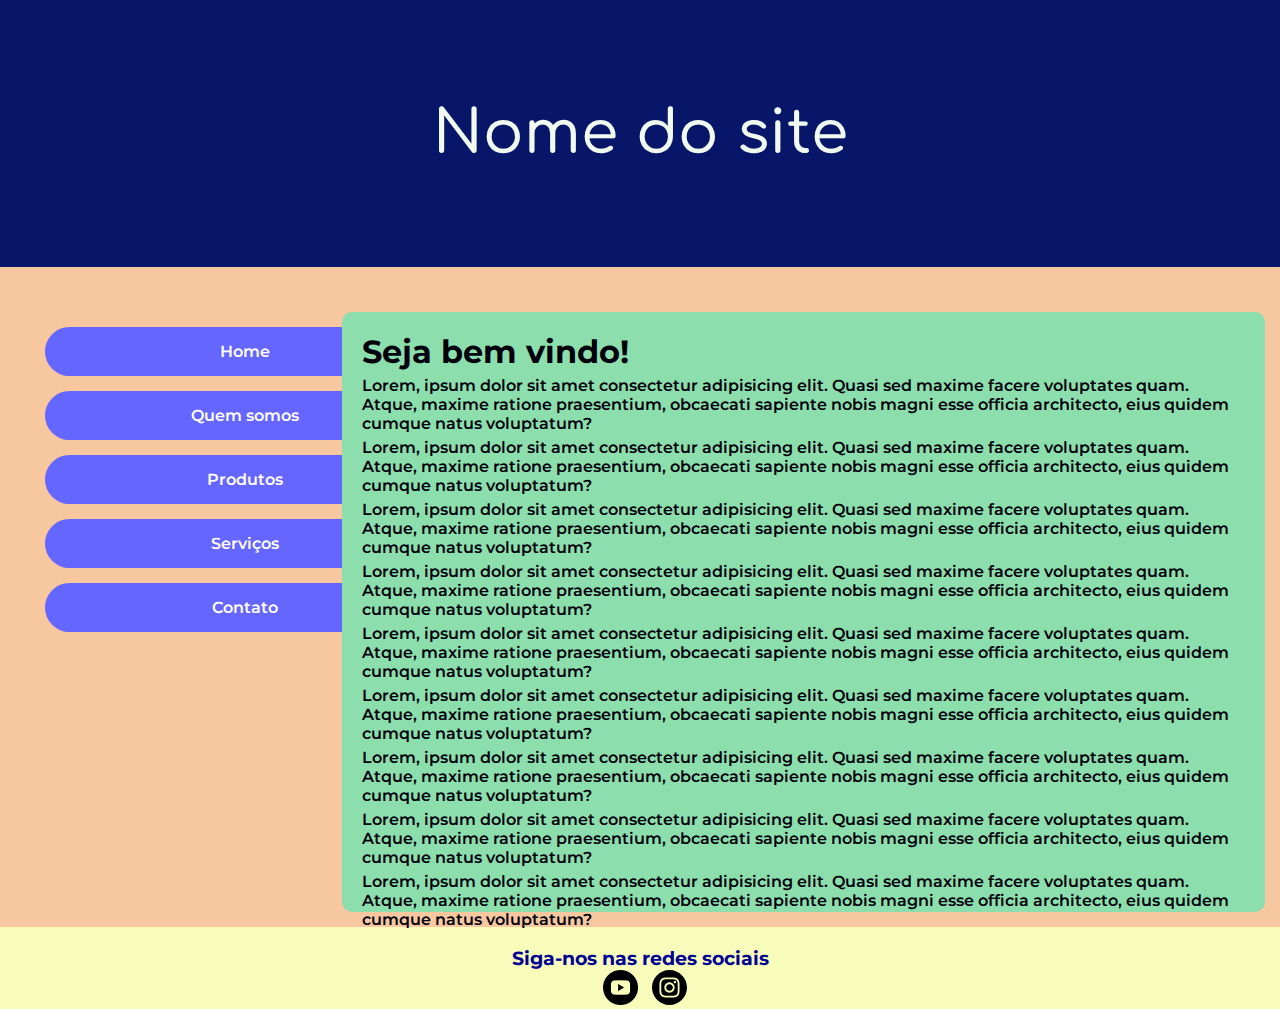
<file: index.html>
<!DOCTYPE html>
<html lang="en">
    <head>
        <meta charset="UTF-8">
        <meta http-equiv="X-UA-Compatible" content="IE=edge">
        <meta name="viewport" content="width=device-width, initial-scale=1.0">
        <title>Document</title>
        <link rel="stylesheet" href="CSS/style.css">
        <link rel="preconnect" href="https://fonts.gstatic.com">
        <link href="https://fonts.googleapis.com/css2?family=Comfortaa:wght@500&family=Montserrat:wght@200&display=swap" rel="stylesheet">

    </head>
    <body>
        
        <header class="header">
            <h1 class="name">Nome do site</h1>
        </header>

        <section class="container">
            <nav class="nav-bar">
                <ul>
                    <li>
                        <a href="index.html" class="nav-links">
                            Home
                        </a>
                    </li>
                    
                    <li>
                        <a href="quem-somos.html" class="nav-links">
                            Quem somos
                        </a>
                    </li>
                    
                    <li>
                        <a href="produtos.html" class="nav-links">
                            Produtos
                        </a>
                    </li>
                    
                    <li>
                        <a href="serviços.html" class="nav-links">
                            Serviços
                        </a>
                    </li>

                    <li>
                        <a href="contato.html" class="nav-links">
                            Contato
                        </a>
                    </li>
                </ul>
            </nav>

            <article class="content">
                <h1>Seja bem vindo!</h1>
                <p>
                    Lorem, ipsum dolor sit amet consectetur adipisicing elit. Quasi sed maxime facere voluptates quam. Atque, maxime ratione praesentium, obcaecati sapiente nobis magni esse officia architecto, eius quidem cumque natus voluptatum?
                </p>
                
                <p>
                    Lorem, ipsum dolor sit amet consectetur adipisicing elit. Quasi sed maxime facere voluptates quam. Atque, maxime ratione praesentium, obcaecati sapiente nobis magni esse officia architecto, eius quidem cumque natus voluptatum?
                </p>
                
                <p>
                    Lorem, ipsum dolor sit amet consectetur adipisicing elit. Quasi sed maxime facere voluptates quam. Atque, maxime ratione praesentium, obcaecati sapiente nobis magni esse officia architecto, eius quidem cumque natus voluptatum?
                </p>
                
                <p>
                    Lorem, ipsum dolor sit amet consectetur adipisicing elit. Quasi sed maxime facere voluptates quam. Atque, maxime ratione praesentium, obcaecati sapiente nobis magni esse officia architecto, eius quidem cumque natus voluptatum?
                </p>

                <p>
                    Lorem, ipsum dolor sit amet consectetur adipisicing elit. Quasi sed maxime facere voluptates quam. Atque, maxime ratione praesentium, obcaecati sapiente nobis magni esse officia architecto, eius quidem cumque natus voluptatum?
                </p>

                <p>
                    Lorem, ipsum dolor sit amet consectetur adipisicing elit. Quasi sed maxime facere voluptates quam. Atque, maxime ratione praesentium, obcaecati sapiente nobis magni esse officia architecto, eius quidem cumque natus voluptatum?
                </p>

                <p>
                    Lorem, ipsum dolor sit amet consectetur adipisicing elit. Quasi sed maxime facere voluptates quam. Atque, maxime ratione praesentium, obcaecati sapiente nobis magni esse officia architecto, eius quidem cumque natus voluptatum?
                </p>

                <p>
                    Lorem, ipsum dolor sit amet consectetur adipisicing elit. Quasi sed maxime facere voluptates quam. Atque, maxime ratione praesentium, obcaecati sapiente nobis magni esse officia architecto, eius quidem cumque natus voluptatum?
                </p>

                <p>
                    Lorem, ipsum dolor sit amet consectetur adipisicing elit. Quasi sed maxime facere voluptates quam. Atque, maxime ratione praesentium, obcaecati sapiente nobis magni esse officia architecto, eius quidem cumque natus voluptatum?
                </p>
            </article>
        </section>


        <footer class="footer">
            <h3 class="footer-text">Siga-nos nas redes sociais</h3>
            <a href="https://www.youtube.com"><img src="IMG/youtube.png" alt="youtube" class="footer-img"></a>
            <a href="https://www.instagram.com/?hl=pt-br"><img src="IMG/insta.svg"          alt="instagram" class="footer-img"></a>
        </footer>
    </body>
</html>
</file>
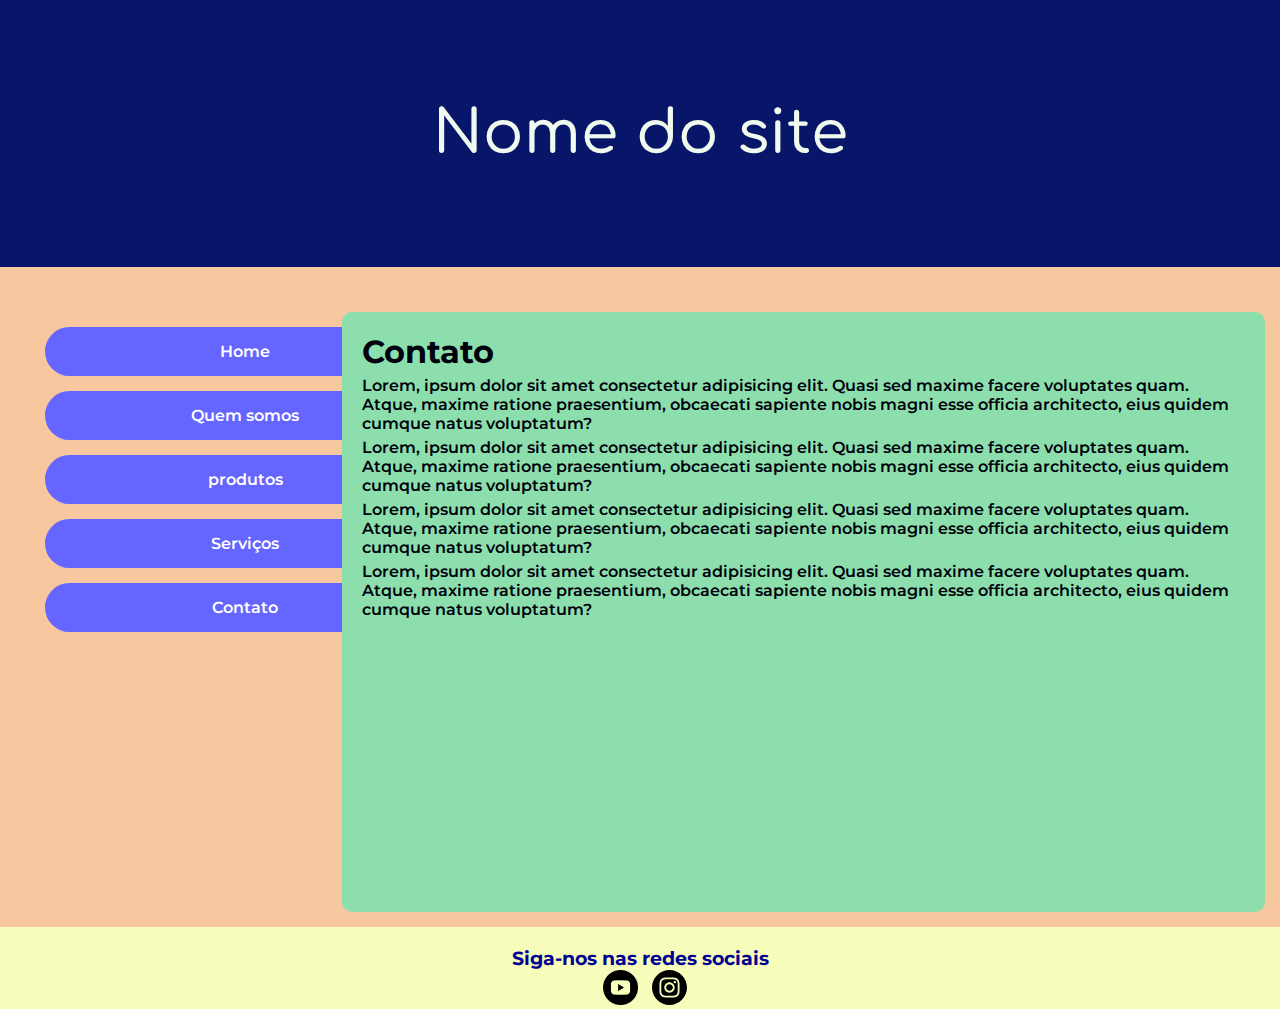
<file: contato.html>
<!DOCTYPE html>
<html lang="en">
    <head>
        <meta charset="UTF-8">
        <meta http-equiv="X-UA-Compatible" content="IE=edge">
        <meta name="viewport" content="width=device-width, initial-scale=1.0">
        <title>Document</title>
        <link rel="stylesheet" href="CSS/style.css">
        <link rel="preconnect" href="https://fonts.gstatic.com">
        <link href="https://fonts.googleapis.com/css2?family=Comfortaa:wght@500&family=Montserrat:wght@200&display=swap" rel="stylesheet">

    </head>
    <body>
        
        <header class="header">
            <h1 class="name">Nome do site</h1>
        </header>

        <section class="container">
            <nav class="nav-bar">
                <ul>
                    <li>
                        <a href="index.html" class="nav-links">Home</a>
                    </li>
                    
                    <li>
                        <a href="quem-somos.html" class="nav-links">Quem somos</a>
                    </li>
                    
                    <li>
                        <a href="produtos.html" class="nav-links">produtos</a>
                    </li>
                    
                    <li>
                        <a href="serviços.html" class="nav-links">Serviços</a>
                    </li>

                    <li>
                        <a href="contato.html" class="nav-links">Contato</a>
                    </li>
                </ul>
            </nav>

            <article class="content">
                <h1>Contato</h1>
                <p>
                    Lorem, ipsum dolor sit amet consectetur adipisicing elit. Quasi sed maxime facere voluptates quam. Atque, maxime ratione praesentium, obcaecati sapiente nobis magni esse officia architecto, eius quidem cumque natus voluptatum?
                </p>
                
                <p>
                    Lorem, ipsum dolor sit amet consectetur adipisicing elit. Quasi sed maxime facere voluptates quam. Atque, maxime ratione praesentium, obcaecati sapiente nobis magni esse officia architecto, eius quidem cumque natus voluptatum?
                </p>
                
                <p>
                    Lorem, ipsum dolor sit amet consectetur adipisicing elit. Quasi sed maxime facere voluptates quam. Atque, maxime ratione praesentium, obcaecati sapiente nobis magni esse officia architecto, eius quidem cumque natus voluptatum?
                </p>
                
                <p>
                    Lorem, ipsum dolor sit amet consectetur adipisicing elit. Quasi sed maxime facere voluptates quam. Atque, maxime ratione praesentium, obcaecati sapiente nobis magni esse officia architecto, eius quidem cumque natus voluptatum?
                </p>

            </article>
        </section>


        <footer class="footer">
            <h3 class="footer-text">Siga-nos nas redes sociais</h3>
            <a href="https://www.youtube.com"><img src="IMG/youtube.png" alt="youtube" class="footer-img"></a>
            <a href="https://www.instagram.com/?hl=pt-br"><img src="IMG/insta.svg"          alt="instagram" class="footer-img"></a>
        </footer>
    </body>
</html>
</file>
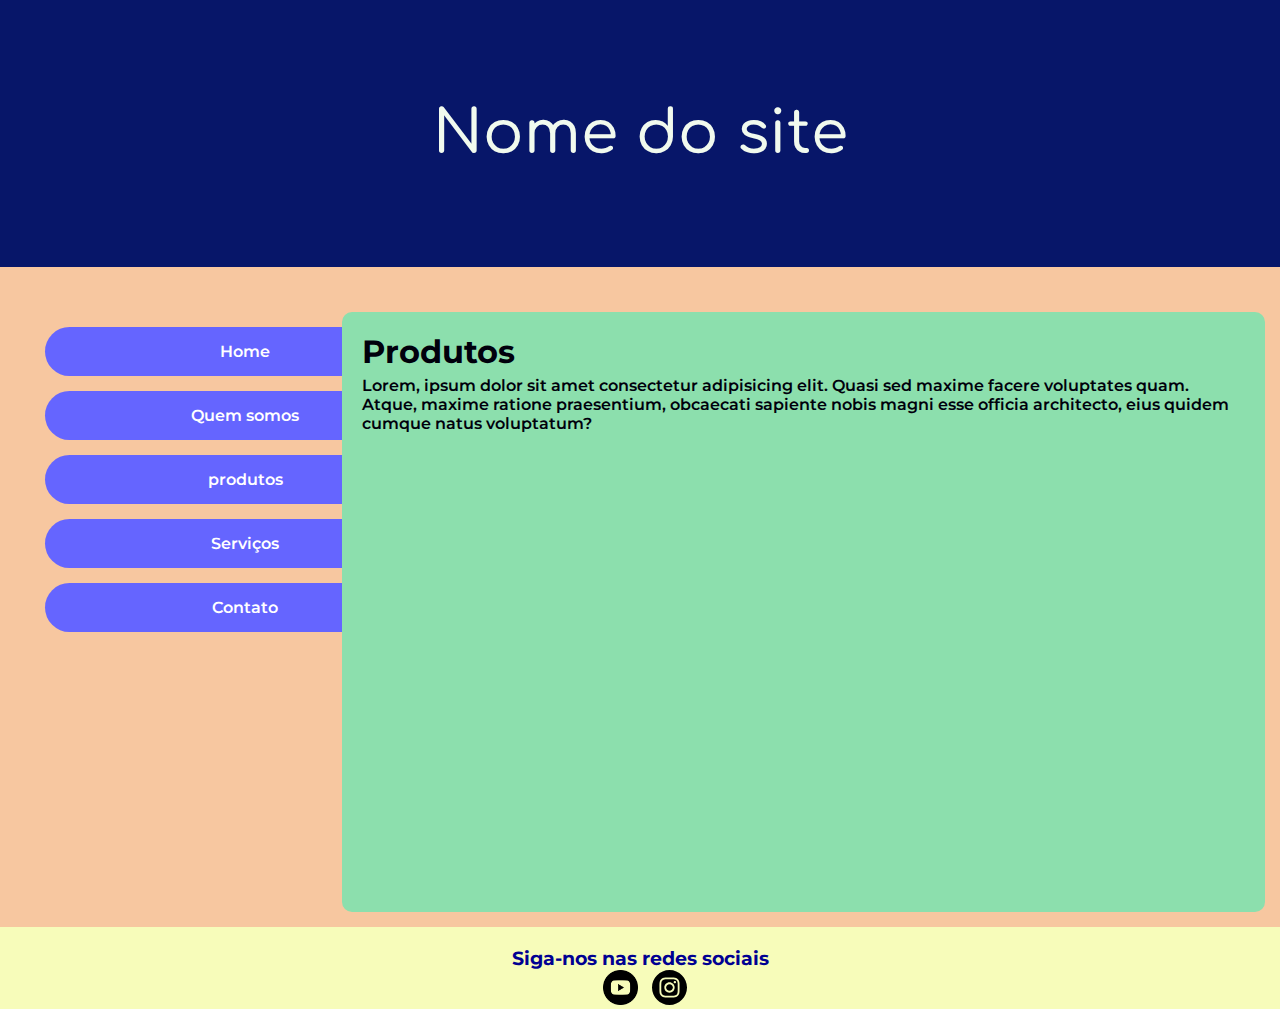
<file: produtos.html>
<!DOCTYPE html>
<html lang="en">
    <head>
        <meta charset="UTF-8">
        <meta http-equiv="X-UA-Compatible" content="IE=edge">
        <meta name="viewport" content="width=device-width, initial-scale=1.0">
        <title>Document</title>
        <link rel="stylesheet" href="CSS/style.css">
        <link rel="preconnect" href="https://fonts.gstatic.com">
        <link href="https://fonts.googleapis.com/css2?family=Comfortaa:wght@500&family=Montserrat:wght@200&display=swap" rel="stylesheet">

    </head>
    <body>
        
        <header class="header">
            <h1 class="name">Nome do site</h1>
        </header>

        <section class="container">
            <nav class="nav-bar">
                <ul>
                    <li>
                        <a href="index.html" class="nav-links">Home</a>
                    </li>
                    
                    <li>
                        <a href="quem-somos.html" class="nav-links">Quem somos</a>
                    </li>
                    
                    <li>
                        <a href="produtos.html" class="nav-links">produtos</a>
                    </li>
                    
                    <li>
                        <a href="serviços.html" class="nav-links">Serviços</a>
                    </li>

                    <li>
                        <a href="contato.html" class="nav-links">Contato</a>
                    </li>
                </ul>
            </nav>

            <article class="content">
                <h1>Produtos</h1>
                <p>
                    Lorem, ipsum dolor sit amet consectetur adipisicing elit. Quasi sed maxime facere voluptates quam. Atque, maxime ratione praesentium, obcaecati sapiente nobis magni esse officia architecto, eius quidem cumque natus voluptatum?
                </p>
                
                <iframe width="560" height="315" src="https://www.youtube.com/embed/C0UltoW_Gys" title="YouTube video player" frameborder="0" allow="accelerometer; autoplay; clipboard-write; encrypted-media; gyroscope; picture-in-picture" allowfullscreen></iframe>

            </article>
        </section>


        <footer class="footer">
            <h3 class="footer-text">Siga-nos nas redes sociais</h3>
            <a href="https://www.youtube.com"><img src="IMG/youtube.png" alt="youtube" class="footer-img"></a>
            <a href="https://www.instagram.com/?hl=pt-br"><img src="IMG/insta.svg"          alt="instagram" class="footer-img"></a>
        </footer>
    </body>
</html>
</file>
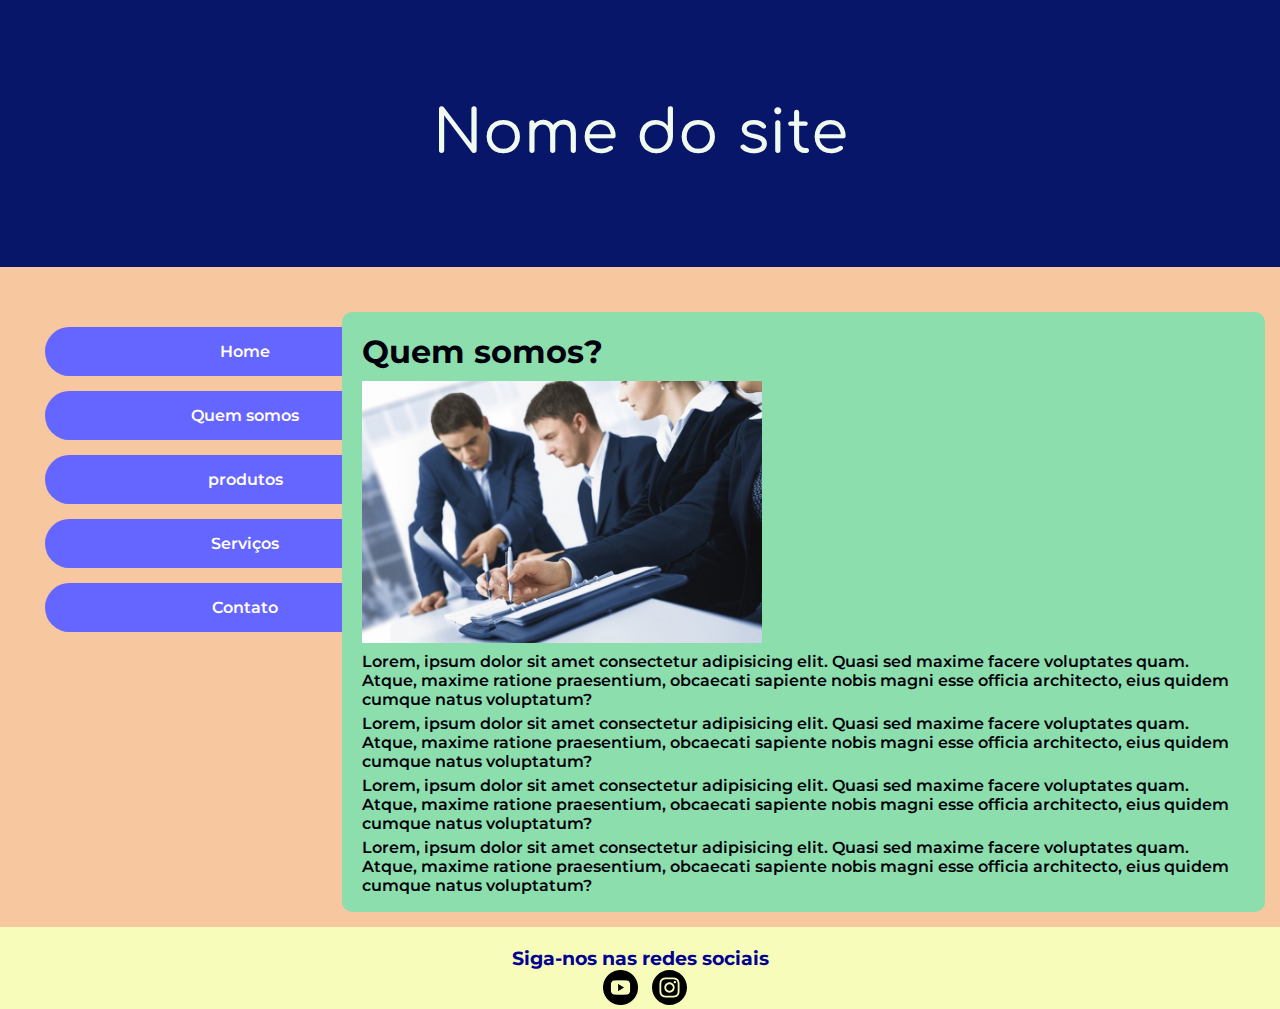
<file: quem-somos.html>
<!DOCTYPE html>
<html lang="en">
    <head>
        <meta charset="UTF-8">
        <meta http-equiv="X-UA-Compatible" content="IE=edge">
        <meta name="viewport" content="width=device-width, initial-scale=1.0">
        <title>Document</title>
        <link rel="stylesheet" href="CSS/style.css">
        <link rel="preconnect" href="https://fonts.gstatic.com">
        <link href="https://fonts.googleapis.com/css2?family=Comfortaa:wght@500&family=Montserrat:wght@200&display=swap" rel="stylesheet">

    </head>
    <body>
        
        <header class="header">
            <h1 class="name">Nome do site</h1>
        </header>

        <section class="container">
            <nav class="nav-bar">
                <ul>
                    <li>
                        <a href="index.html" class="nav-links">Home</a>
                    </li>
                    
                    <li>
                        <a href="quem-somos.html" class="nav-links">Quem somos</a>
                    </li>
                    
                    <li>
                        <a href="produtos.html" class="nav-links">produtos</a>
                    </li>
                    
                    <li>
                        <a href="serviços.html" class="nav-links">Serviços</a>
                    </li>

                    <li>
                        <a href="contato.html" class="nav-links">Contato</a>
                    </li>
                </ul>
            </nav>

            <article class="content">
                <h1 class="Title">Quem somos?</h1>

                    <img src="IMG/quemsomos.jpeg" alt="Quem somos?" class="quemsomos-img">


                <p class="text-quemsomos">
                    Lorem, ipsum dolor sit amet consectetur adipisicing elit. Quasi sed maxime facere voluptates quam. Atque, maxime ratione praesentium, obcaecati sapiente nobis magni esse officia architecto, eius quidem cumque natus voluptatum?
                </p>
                
                <p>
                    Lorem, ipsum dolor sit amet consectetur adipisicing elit. Quasi sed maxime facere voluptates quam. Atque, maxime ratione praesentium, obcaecati sapiente nobis magni esse officia architecto, eius quidem cumque natus voluptatum?
                </p>
                
                <p>
                    Lorem, ipsum dolor sit amet consectetur adipisicing elit. Quasi sed maxime facere voluptates quam. Atque, maxime ratione praesentium, obcaecati sapiente nobis magni esse officia architecto, eius quidem cumque natus voluptatum?
                </p>
                
                <p>
                    Lorem, ipsum dolor sit amet consectetur adipisicing elit. Quasi sed maxime facere voluptates quam. Atque, maxime ratione praesentium, obcaecati sapiente nobis magni esse officia architecto, eius quidem cumque natus voluptatum?
                </p>

            </article>
        </section>


        <footer class="footer">
            <h3 class="footer-text">Siga-nos nas redes sociais</h3>
            <a href="https://www.youtube.com"><img src="IMG/youtube.png" alt="youtube" class="footer-img"></a>
            <a href="https://www.instagram.com/?hl=pt-br"><img src="IMG/insta.svg"          alt="instagram" class="footer-img"></a>
        </footer>
    </body>
</html>
</file>
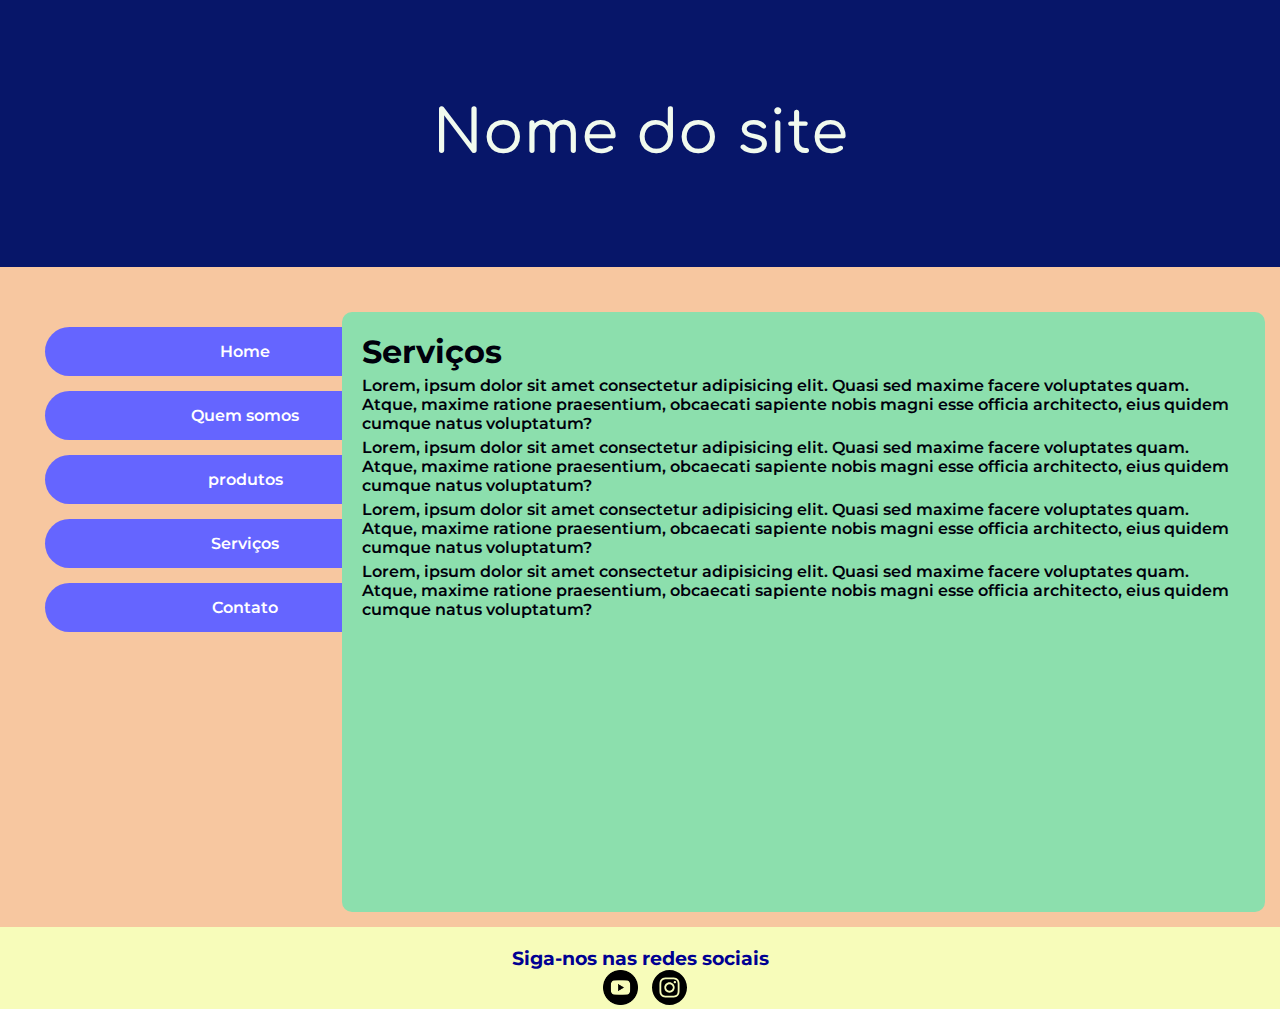
<file: serviços.html>
<!DOCTYPE html>
<html lang="en">
    <head>
        <meta charset="UTF-8">
        <meta http-equiv="X-UA-Compatible" content="IE=edge">
        <meta name="viewport" content="width=device-width, initial-scale=1.0">
        <title>Document</title>
        <link rel="stylesheet" href="CSS/style.css">
        <link rel="preconnect" href="https://fonts.gstatic.com">
        <link href="https://fonts.googleapis.com/css2?family=Comfortaa:wght@500&family=Montserrat:wght@200&display=swap" rel="stylesheet">

    </head>
    <body>
        
        <header class="header">
            <h1 class="name">Nome do site</h1>
        </header>

        <section class="container">
            <nav class="nav-bar">
                <ul>
                    <li>
                        <a href="index.html" class="nav-links">Home</a>
                    </li>
                    
                    <li>
                        <a href="quem-somos.html" class="nav-links">Quem somos</a>
                    </li>
                    
                    <li>
                        <a href="produtos.html" class="nav-links">produtos</a>
                    </li>
                    
                    <li>
                        <a href="serviços.html" class="nav-links">Serviços</a>
                    </li>

                    <li>
                        <a href="contato.html" class="nav-links">Contato</a>
                    </li>
                </ul>
            </nav>

            <article class="content">
                <h1>Serviços</h1>
                <p>
                    Lorem, ipsum dolor sit amet consectetur adipisicing elit. Quasi sed maxime facere voluptates quam. Atque, maxime ratione praesentium, obcaecati sapiente nobis magni esse officia architecto, eius quidem cumque natus voluptatum?
                </p>
                
                <p>
                    Lorem, ipsum dolor sit amet consectetur adipisicing elit. Quasi sed maxime facere voluptates quam. Atque, maxime ratione praesentium, obcaecati sapiente nobis magni esse officia architecto, eius quidem cumque natus voluptatum?
                </p>
                
                <p>
                    Lorem, ipsum dolor sit amet consectetur adipisicing elit. Quasi sed maxime facere voluptates quam. Atque, maxime ratione praesentium, obcaecati sapiente nobis magni esse officia architecto, eius quidem cumque natus voluptatum?
                </p>
                
                <p>
                    Lorem, ipsum dolor sit amet consectetur adipisicing elit. Quasi sed maxime facere voluptates quam. Atque, maxime ratione praesentium, obcaecati sapiente nobis magni esse officia architecto, eius quidem cumque natus voluptatum?
                </p>

            </article>
        </section>


        <footer class="footer">
            <h3 class="footer-text">Siga-nos nas redes sociais</h3>
            <a href="https://www.youtube.com"><img src="IMG/youtube.png" alt="youtube" class="footer-img"></a>
            <a href="https://www.instagram.com/?hl=pt-br"><img src="IMG/insta.svg"          alt="instagram" class="footer-img"></a>
        </footer>
    </body>
</html>
</file>
<file: CSS/style.css>
*{
    margin:0;
    padding:0;
    box-sizing: border-box;
}

html, body{
    height: 100%;
    font-family: 'Montserrat', sans-serif;
    font-weight: 600;
    background-color: #f7c7a0;
}

.header{
    background-color: #071669;
    text-align:center;
    color: #f1faee;
    padding: 100px 0;
    margin-bottom: 30px;
    font-size: 30px;
    /* letter-spacing é uma propriedade interessante, usar mais. */
}

.name{
    font-family: 'Comfortaa', cursive;
    font-weight: 500;
}

.container{
    display: flex;
}

.nav-bar{
    width: 23.2%;
    background-color: #f7c7a0;
    padding-left: 30px;
    margin: 15px;
    
}

.nav-links{
    text-decoration: none;
    background-color: rgb(101, 101, 255);
    color: white;
    display: block;
    text-align: center;
    border-radius: 50px;
    padding: 15px;
    width: 400px;
}

ul{
    list-style: none;

}

li{
    margin: 15px 0;
}

.content{
    width: 80%;
    background-color: #8cdfad;
    padding: 20px;
    margin: 15px;
    border-radius: 10px 10px;
    height: 600px;
    color: #00000C;
}

.footer{
    text-align: center;
    background-color: rgb(247, 252, 186);
    color:rgb(0, 0, 146);
}

.footer-text{
    padding-top: 20px;
}

.footer-img{
    width: 35px;
    margin-left: 10px;
    
    
}

.quemsomos-img{
    width: 400px;
}

.Title{
    margin-bottom: 10px;
}

p{
    margin: 5px 0;
}
</file>
